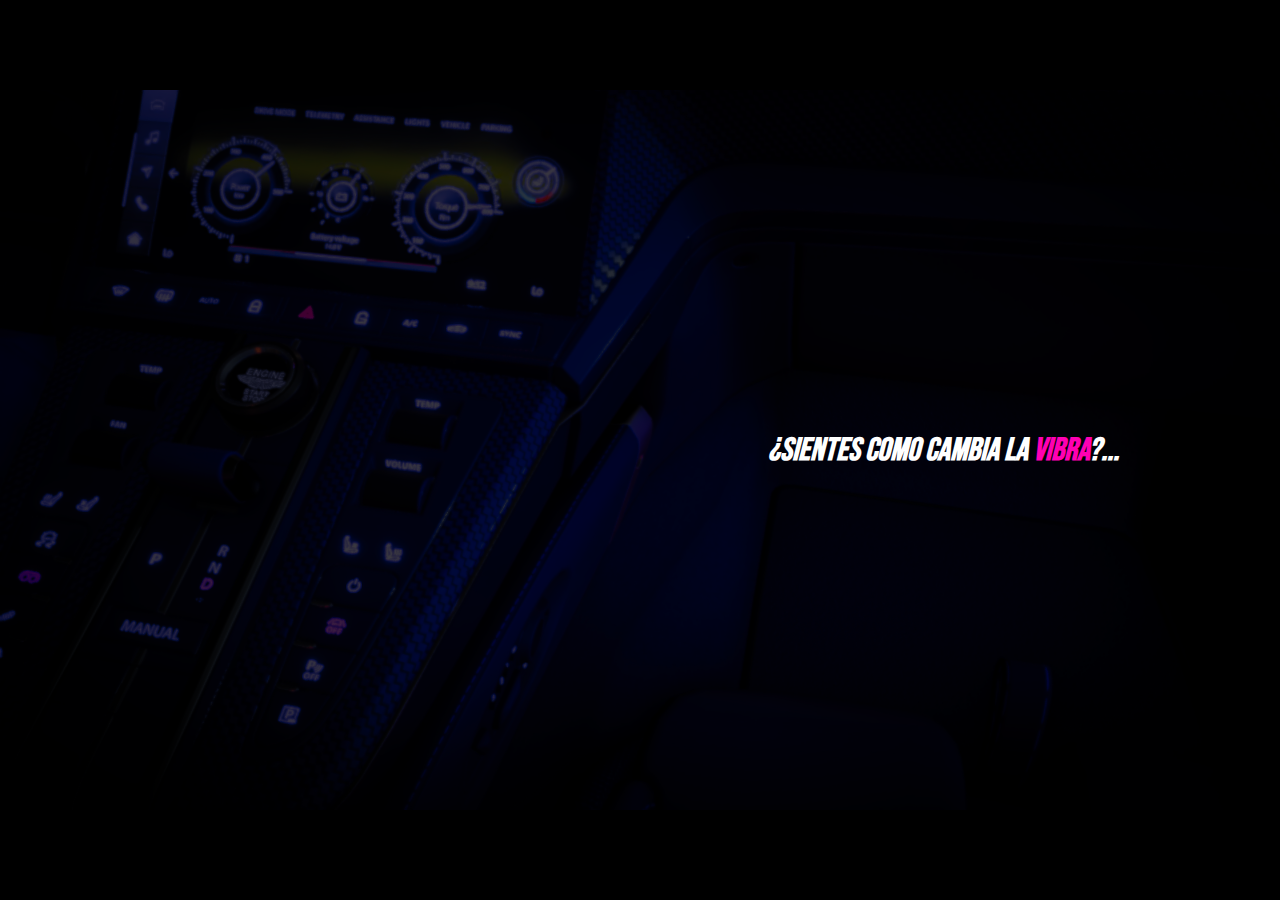
<file: index.html>
<!DOCTYPE html>
<html lang="en">
<head>
    <meta charset="UTF-8">
    <meta name="viewport" content="width=device-width, initial-scale=1.0">
    <title>...</title>
    <link rel="preconnect" href="https://fonts.googleapis.com">
<link rel="preconnect" href="https://fonts.gstatic.com" crossorigin>
<link href="https://fonts.googleapis.com/css2?family=Bebas+Neue&family=Bitcount+Grid+Double+Ink:wght@100..900&family=Tilt+Neon&display=swap" rel="stylesheet">
    <link rel="stylesheet" href="styles.css">
</head>
<body>
    <div class="teaser">
        <img src="imagenes/THE CREW™ MOTORFEST_20251025150558.png">
        <h1>¿SIENTES COMO CAMBIA LA <span>VIBRA</span>?...</h1>
    </div>
</body>
</html>
</file>
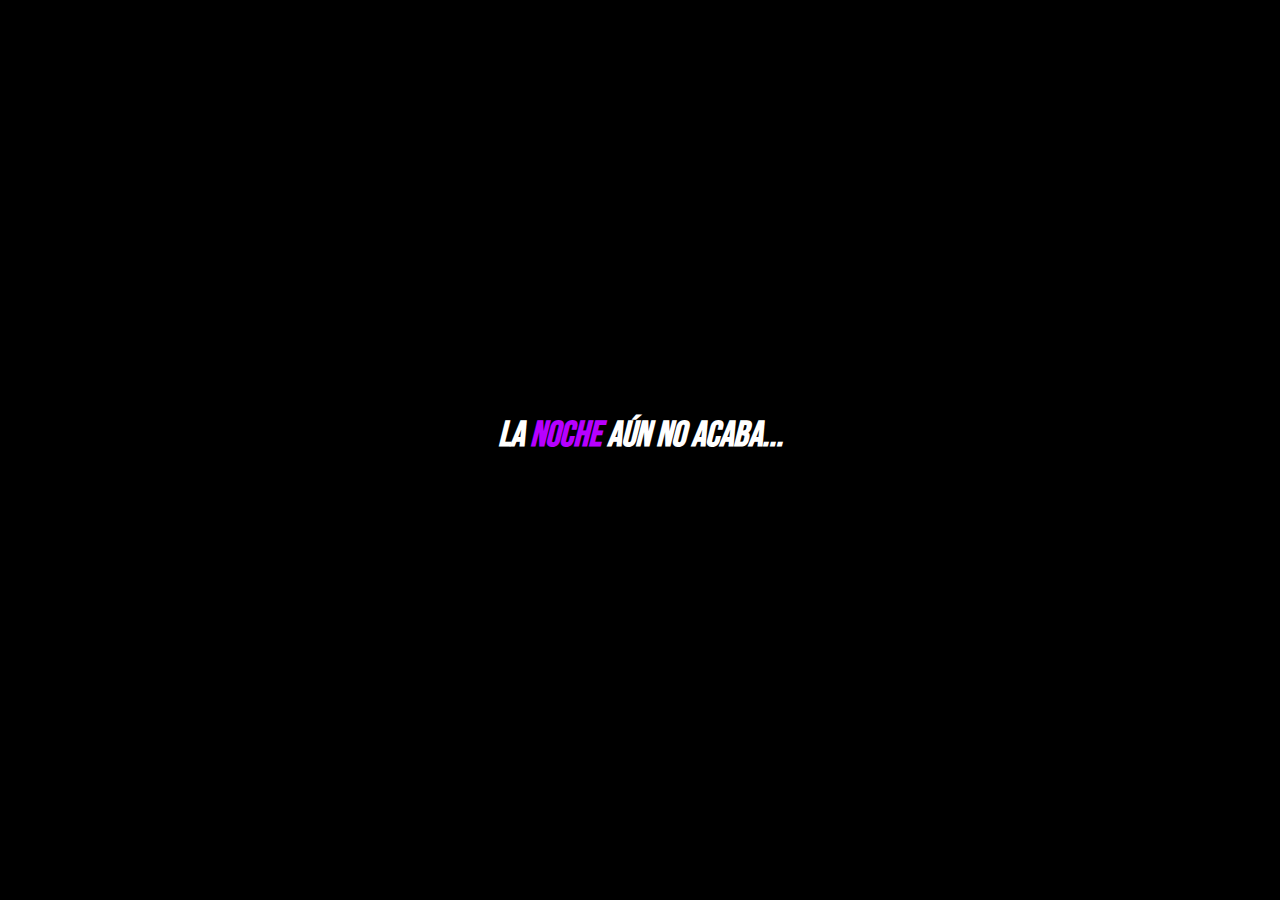
<file: TEASINGS/index.html>
<!DOCTYPE html>
<html lang="en">
<head>
    <meta charset="UTF-8">
    <meta name="viewport" content="width=device-width, initial-scale=1.0">
    <title>...</title>
    <link rel="stylesheet" href="styles.css">
    <link rel="preconnect" href="https://fonts.googleapis.com">
    <link rel="preconnect" href="https://fonts.gstatic.com" crossorigin>
    <link href="https://fonts.googleapis.com/css2?family=Bebas+Neue&family=Bitcount+Grid+Double+Ink:wght@100..900&family=Tilt+Neon&display=swap" rel="stylesheet">
</head>
<body>
    <h1 class="title">
        LA <span class="color-text">NOCHE</span> AÚN NO ACABA...
    </h1>

    <!--La noche aun sigue presente...-->
</body>
</html>
</file>
<file: styles.css>
* {
    margin: 0;
    padding: 0;
    box-sizing: border-box;
}

body {
    background: black;
    font-family: 'Bebas Neue'
}

.teaser {
    position: relative;
    width: 100vw;
    height: 100dvh;
    display: flex;
    align-items: center;
    overflow: hidden;
}

.teaser img {
    max-width: 100%;
    max-height: 100%;
    object-fit: contain;
    z-index: 1;
    opacity: 25%;
}


.teaser h1 {
    position: absolute;
    z-index: 8;
    font-family: 'Bebas Neue';
    font-size: clamp(2rem, 2vw, 4rem);
    color: rgb(255, 255, 255);
    font-style: oblique;
    left: 70vw
}

.teaser span {
    color: rgb(255, 0, 179)
}

@media (orientation: portrait) {
    .teaser h1 {
        font-size: 3.50vw;
        left: 56dvw
    }
    
}

@media (orientation: landscape) {
    .teaser h1 {
        left: 60vw
    }

}
</file>
<file: TEASINGS/styles.css>
* {
    background-color: black;
    margin: 0;
    max-width: 100%;
    max-height: 100%
}

.title {
    font-family: "Bebas Neue";
    font-style: oblique;
    font-size: 4vh;
    color: white;
    text-align: center;
    margin-top: 46vh

}

.color-text {
    color: rgb(183, 0, 255)
}
</file>
